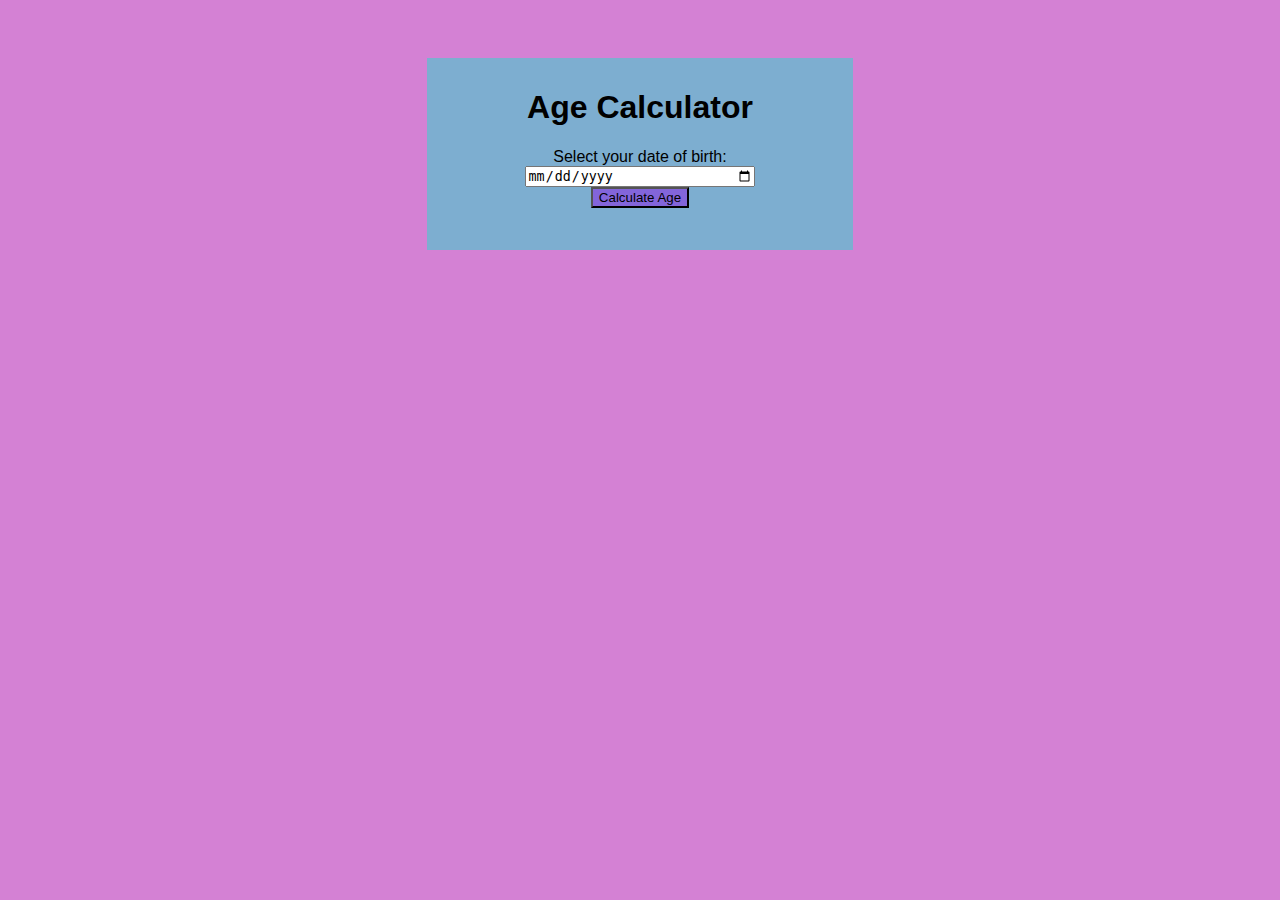
<file: Age calculator/index.html>
<!DOCTYPE html>
<html lang="en">
<head>
    <meta charset="UTF-8">
    <meta name="viewport" content="width=device-width, initial-scale=1.0">
    <title>Age-Calculator</title>
    <link rel="stylesheet" href="style.css">
</head>
<body>
    <div class="container">
        <h1>Age Calculator</h1>
        <label for="dob">Select your date of birth:</label>
        <input type="date" name="dob" id="dob">
        <button onclick="calculateAge()">Calculate Age</button>

        <p id="result"></p>
    </div>

    <script src="script.js"></script>
</body>
</html>
</file>
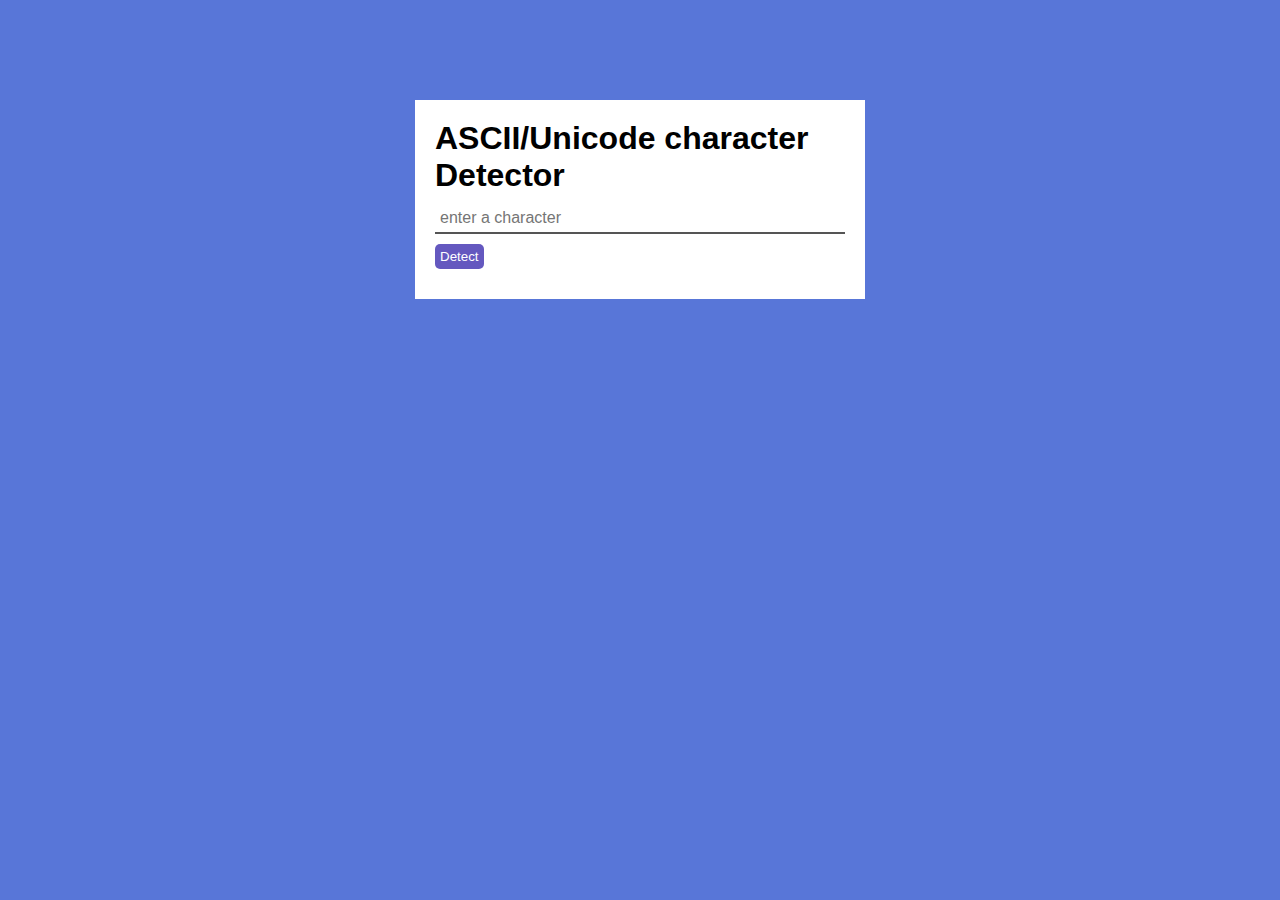
<file: ASCII-Unicode Character Detector/index.html>
<!DOCTYPE html>
<html lang="en">
<head>
    <meta charset="UTF-8">
    <meta name="viewport" content="width=device-width, initial-scale=1.0">
    <title>ASCII/Unicode character Detector</title>
    <link rel="stylesheet" href="style.css">
</head>
<body>
    <div class="container">
        <h1>ASCII/Unicode character Detector</h1>
        <input type="text" id="characterInput" maxlength="1" placeholder="enter a character">
        <button onclick="detectCharacter()">Detect</button>
        <p id="result"></p>
    </div>
    <script src="script.js"></script>
</body>
</html>
</file>
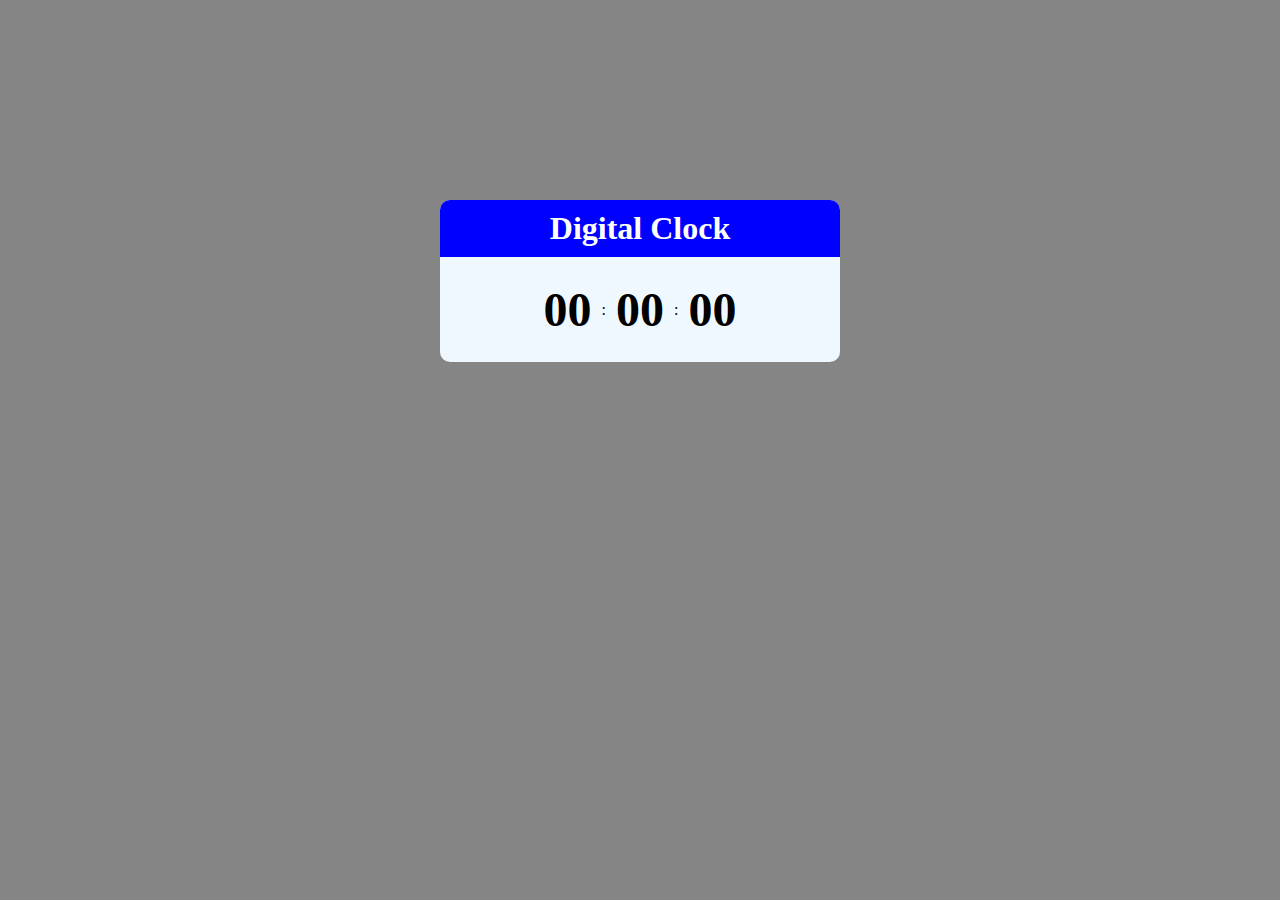
<file: Digital Clock/index.html>
<!DOCTYPE html>
<html lang="en">
  <head>
    <meta charset="UTF-8" />
    <meta name="viewport" content="width=device-width, initial-scale=1.0" />
    <title>Digital Clock</title>
    <link rel="stylesheet" href="style.css" />
  </head>
  <body>
    <div class="container">
      <div class="header">
        <h1>Digital Clock</h1>
      </div>
      <div class="clock">
        <span class="time-element" id="hours">00</span><span class="colon">:</span>
        <span class="time-element" id="minutes">00</span><span class="colon">:</span>
        <span class="time-element" id="seconds">00</span>
      </div>
    </div>
    <script src="script.js"></script>
  </body>
</html>
</file>
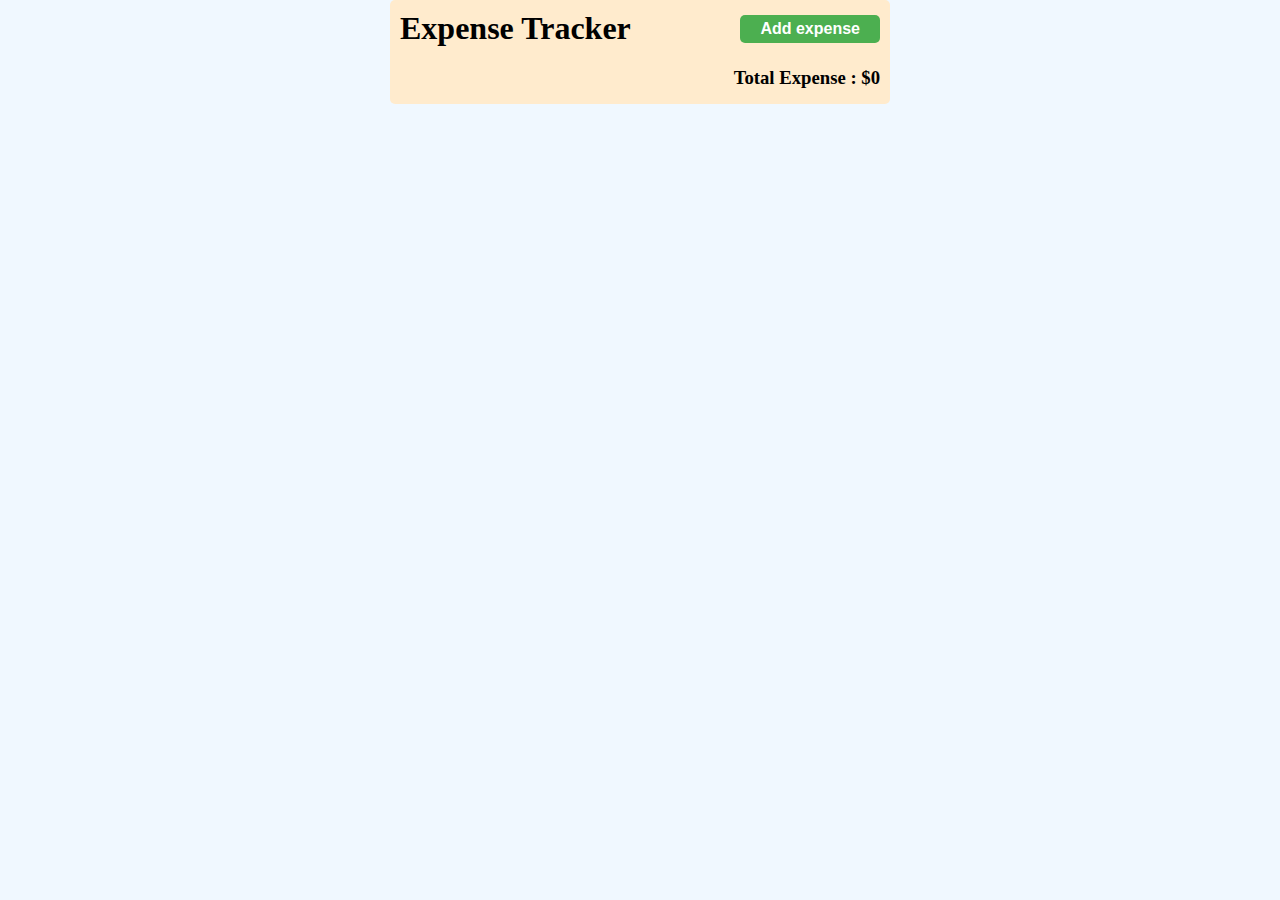
<file: expense tracker/index.html>
<!DOCTYPE html>
<html lang="en">
<head>
    <meta charset="UTF-8">
    <meta name="viewport" content="width=device-width, initial-scale=1.0">
    <title>Expense Tracker</title>
    <link rel="stylesheet" href="style.css">
</head>
<body>
    <div class="expense-container">
        <div class="expense-header">
            <h1>Expense Tracker</h1>
            <button onclick=addExpense()>Add expense</button>
        </div>
        <ul class="expense-list" id="expense-list">
        </ul>
        <div class="total-expense" id="total-expense">
            <h3>Total Expense : $0</h3>
        </div>
    </div>

    <script src="script.js"></script>
</body>
</html>
</file>
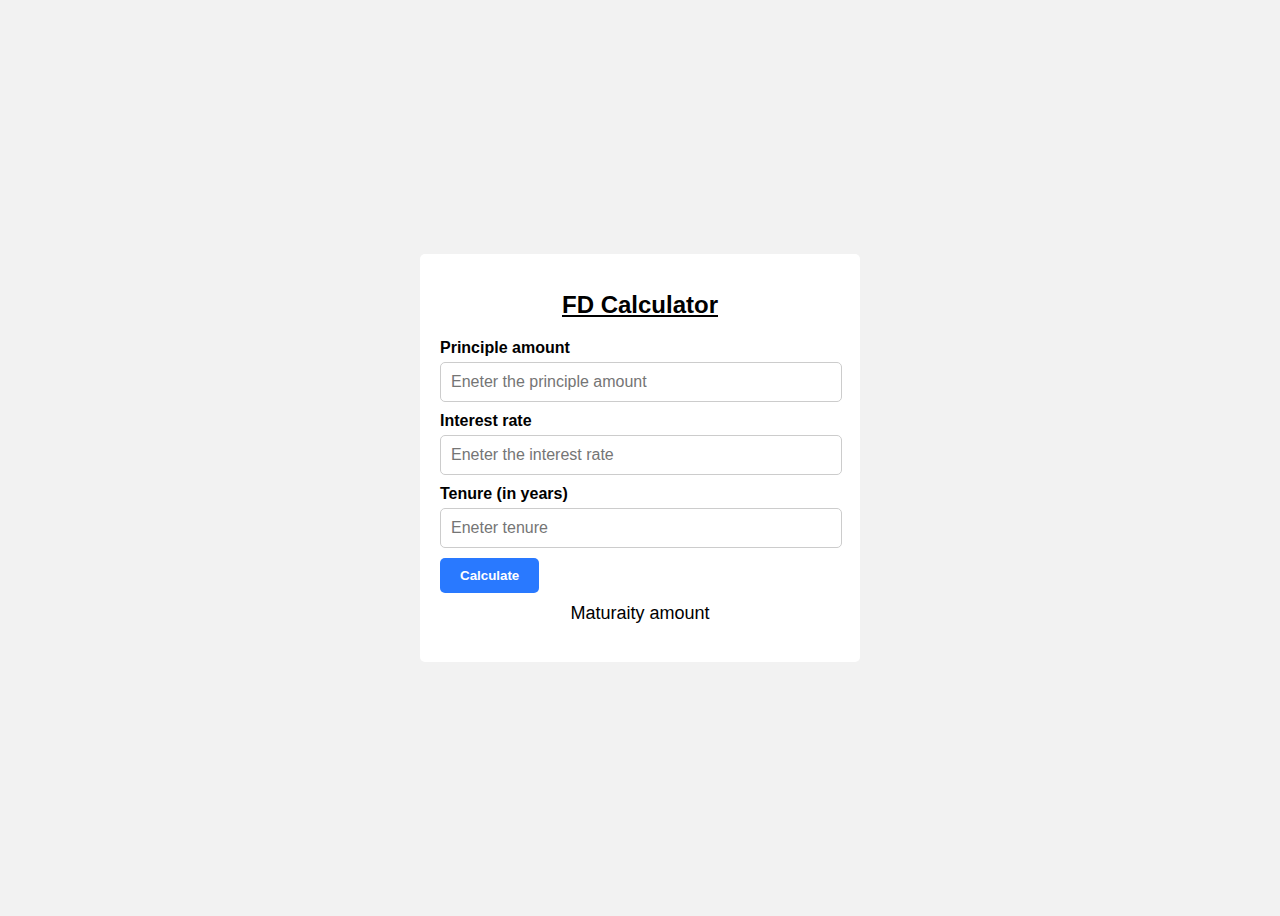
<file: FD calculator/index.html>
<!DOCTYPE html>
<html lang="en">
<head>
    <meta charset="UTF-8">
    <meta name="viewport" content="width=device-width, initial-scale=1.0">
    <title>FD Calculator</title>
    <link rel="stylesheet" href="style.css">
</head>
<body>
    <div class="container">
        <h1>FD Calculator</h1>
        <div class="form-group">
            <label for="principle">Principle amount</label>
            <input type="number" id="principle" placeholder="Eneter the principle amount">
        </div>
        <div class="form-group">
            <label for="interestRate">Interest rate</label>
            <input type="number" id="interestRate" placeholder="Eneter the interest rate">
        </div>
        <div class="form-group">
            <label for="tenure">Tenure (in years)</label>
            <input type="number" id="tenure" placeholder="Eneter tenure">
        </div>
        <button id="calculateBtn" class="calculate-btn" >Calculate</button>
        <p id="result" class="result">Maturaity amount</p>
    </div>


    <script src="script.js"></script>
</body>
</html>
</file>
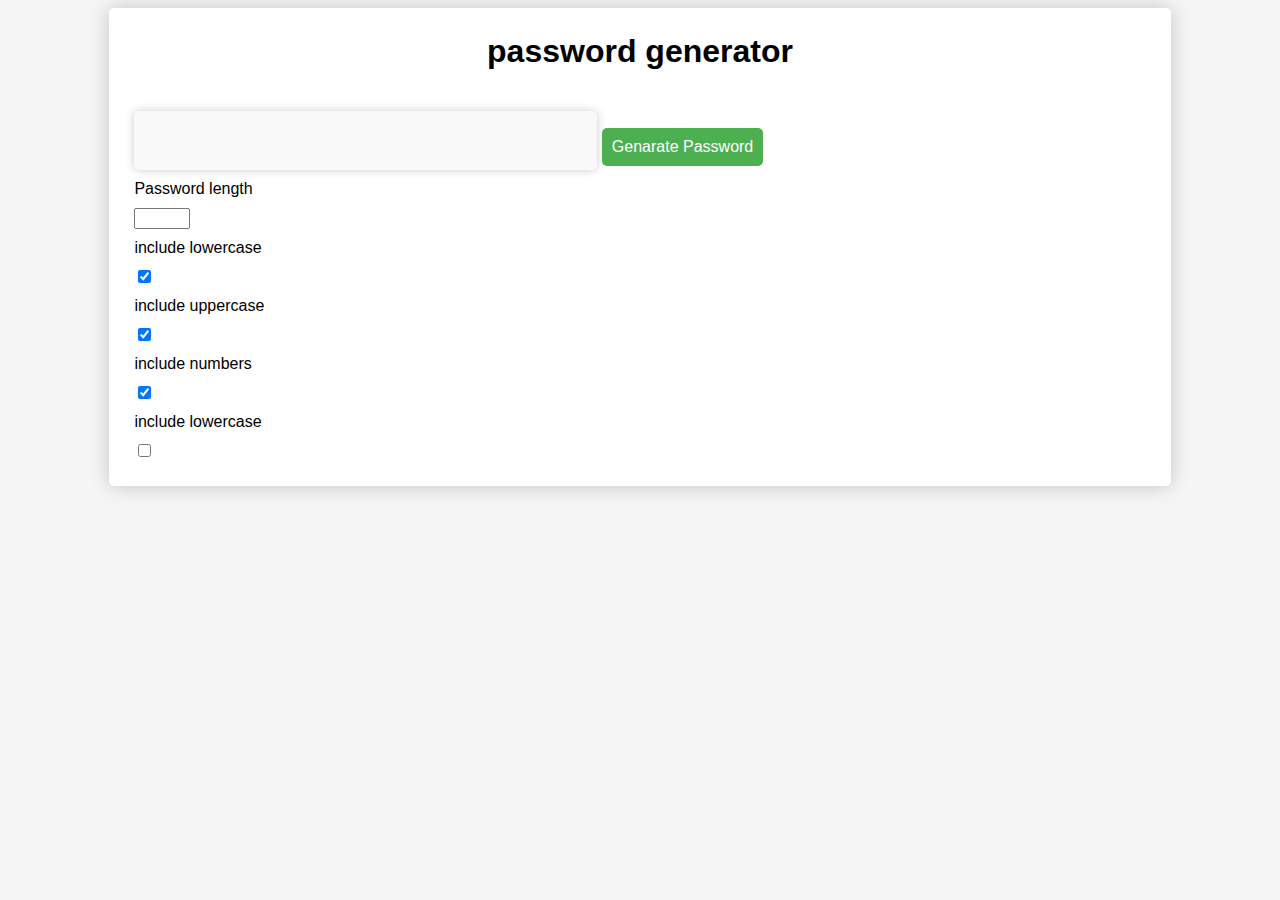
<file: Password Generator/index.html>
<!DOCTYPE html>
<html lang="en">
<head>
    <meta charset="UTF-8">
    <meta name="viewport" content="width=device-width, initial-scale=1.0">
    <title>password generator</title>
    <link rel="stylesheet" href="style.css">
</head>
<body>
    <div class="container">
        <h1>password generator</h1>
        <div class="password">
            <input type="text" id="passsword" readonly>
            <button type="button" id="generate">Genarate Password</button>
        </div>
        <div class="options">
            <label for="length">Password length</label>
            <input type="number" id="length" min="8" max="64">

            <label for="lowercase">include lowercase</label>
            <input type="checkbox" name="lowercase" id="lowercase" checked>

            <label for="uppercase">include uppercase</label>
            <input type="checkbox" name="uppercase" id="uppercase" checked>

            <label for="numbers">include numbers</label>
            <input type="checkbox" name="numbers" id="numbers" checked>

            <label for="symbols">include lowercase</label>
            <input type="checkbox" name="symbols" id="symbols" >
        </div>
    </div>
    <!-- javascript -->
    <script src="./script.js"></script>
</body>
</html>
</file>
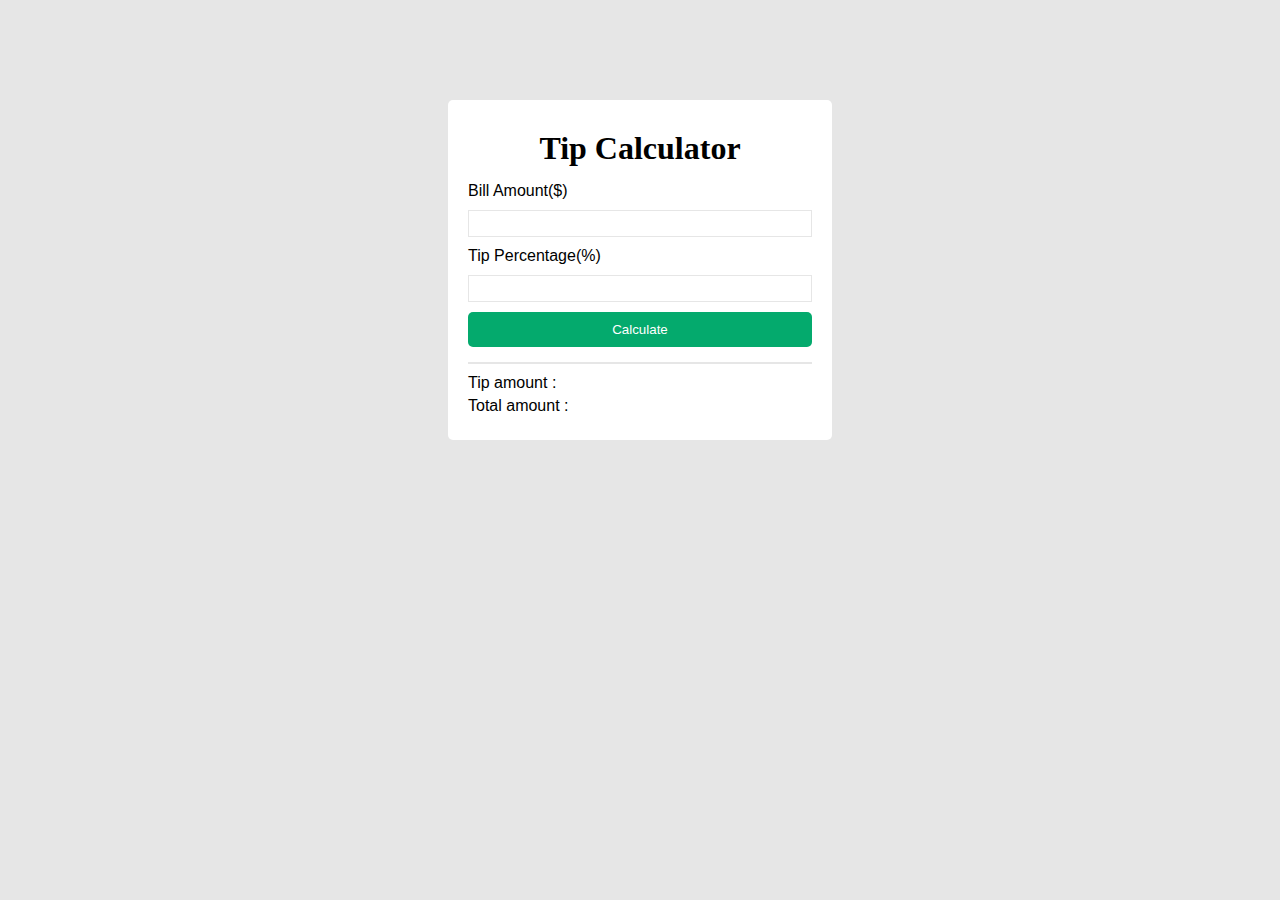
<file: Tip-Calculator/index.html>
<!DOCTYPE html>
<html lang="en">
  <head>
    <meta charset="UTF-8" />
    <meta name="viewport" content="width=device-width, initial-scale=1.0" />
    <title>Tip-Calculator</title>
    <!-- add icon link -->
    <link rel="icon" href="images/favicon.ico" type="image/x-icon" />
    <link rel="stylesheet" href="style.css" />
  </head>
  <body>
    <div class="container">
      <h1>Tip Calculator</h1>
      <div class="form">
        <label for="bill">Bill Amount($)</label>
        <input type="number" name="bill" id="bill" />
        <label for="tip">Tip Percentage(%)</label>
        <input type="number" name="tip" id="tip">
        <input type="submit" value="Calculate" onclick=calculate()>
      </div>
      <hr>
      <p>Tip amount : <span id="tip-amount"></span></p>
      <p>Total amount : <span id="total-amount"></span></p>
    </div>
    <script src="script.js"></script>
  </body>
</html>
</file>
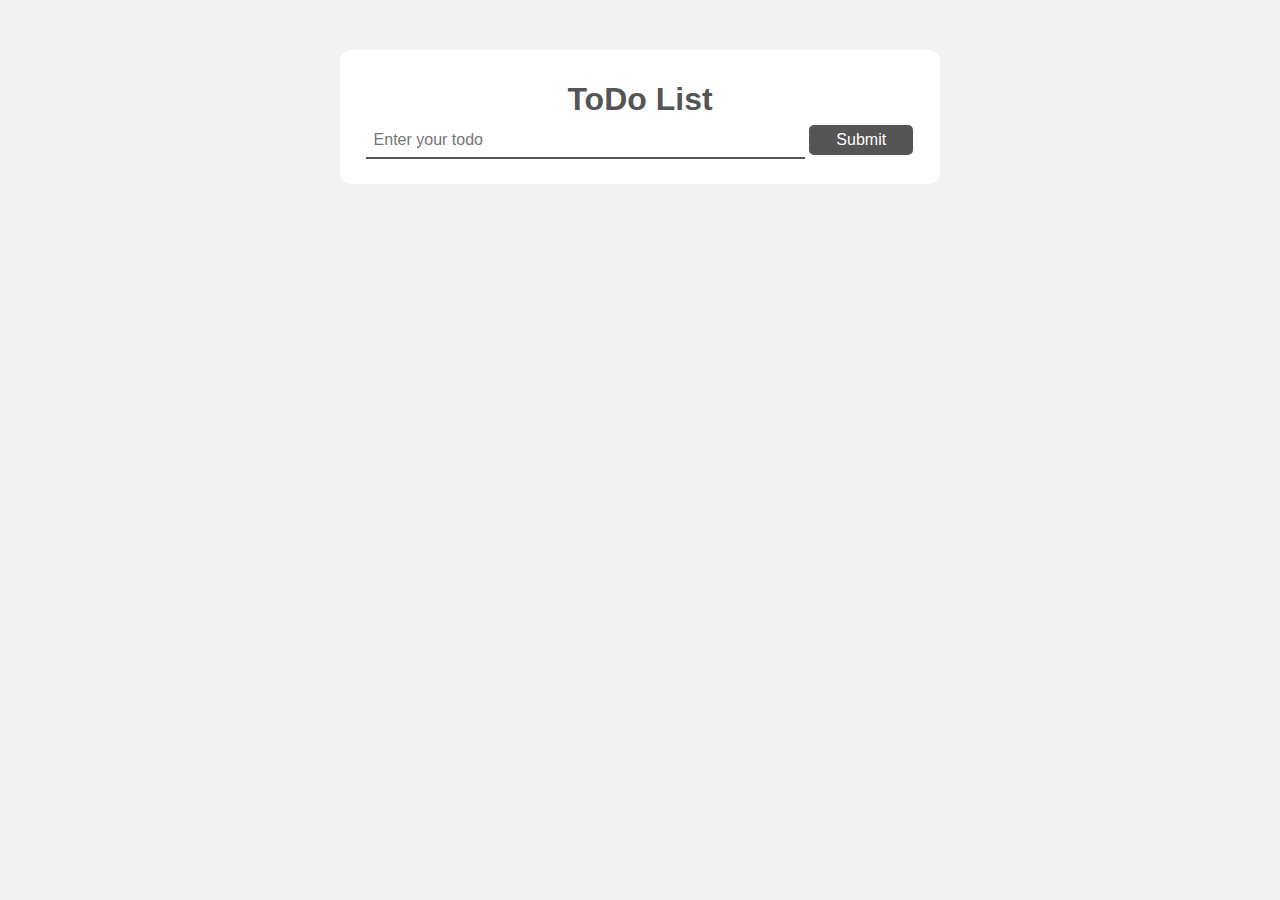
<file: ToDo app/index.html>
<!DOCTYPE html>
<html lang="en">
  <head>
    <meta charset="UTF-8" />
    <meta name="viewport" content="width=device-width, initial-scale=1.0" />
    <title>To-Do</title>
    <link rel="stylesheet" href="style.css" />
  </head>
  <body>
    <div class="container">
      <h1>ToDo List</h1>

      <form class="input-container" onsubmit="return false">
        <input type="text" name="item" id="newToDo" placeholder="Enter your todo"/>
        <!-- <button id="addBtn">Add</button> -->
        <input type="submit" id="addBtn">
      </form>

      <ul id="todolist"></ul>
    </div>
    <script src="script.js"></script>
  </body>
</html>
</file>
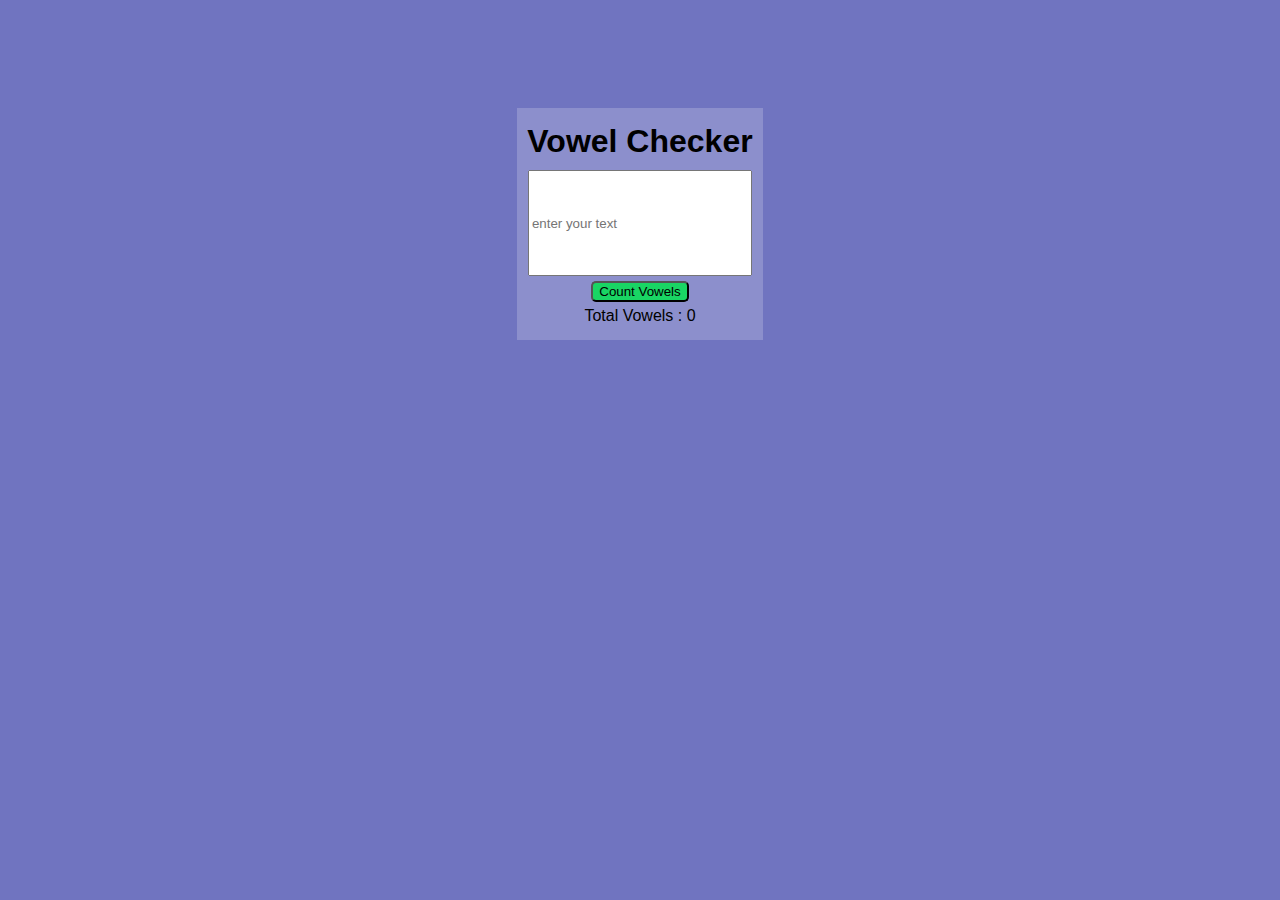
<file: vowel-checker/index.html>
<!DOCTYPE html>
<html lang="en">
<head>
    <meta charset="UTF-8">
    <meta name="viewport" content="width=device-width, initial-scale=1.0">
    <title>Vowel Checker</title>
    <link rel="stylesheet" href="style.css">
</head>
<body>
    <div class="container">
        <h1>Vowel Checker</h1>
        <input type="text" id="inputText" placeholder="enter your text">
        <button id="count" onclick="getCount()">Count Vowels</button>
        <p>Total Vowels : <span id="result">0</span></p>
    </div>

    <script src="script.js"></script>
</body>
</html>
</file>
<file: Age calculator/style.css>
body{
    background-color: rgb(212, 129, 212);
    font-family: Arial, Helvetica, sans-serif;
    display: flex;
    justify-content: center;
    align-items: center;
}

.container{
    background-color: rgba(66, 205, 205,0.6);
    margin: 50px auto;
    justify-content: center;
    display: flex;
    flex-direction: column;
    align-items: center;
    padding: 10px 100px;
}

.container:hover{
    box-shadow: 0px 4px 10px rgba(0, 0, 0, 0.2) ;
}

button{
    background-color: rgba(137, 43, 226, 0.555);
}

input{
    width: 100%;
}
</file>
<file: ASCII-Unicode Character Detector/style.css>
*{
    margin: 0;
    padding: 0;
    box-sizing: border-box;
}

body{
    font-family: Arial, Helvetica, sans-serif;
    background-color: #5876d8;
}

.container{
    background-color: #fff;
    max-width: 450px;
    padding: 20px;
    margin: 100px auto;
}

h1{
    margin-bottom: 10px;
}

input{
    width: 100%;
    margin-bottom: 10px;
    border: 0px 0px 5px 0px;
    outline: 0;
    border-width: 0 0 2px;
    border-color: #555;
    font-size: 16px;
    padding: 5px;
}

button{
    cursor: pointer;
    background-color: #6458bf;
    color: #fff;
    padding: 5px;
    border: none;
    border-radius: 5px;
    margin-bottom: 10px;

}
</file>
<file: Digital Clock/style.css>
*{
    padding: 0;
    margin: 0;
    box-sizing: border-box;
}

body{
    background-color: rgb(133, 133, 133);
}

.container{
    max-width: 400px;
    background-color: aliceblue;
    border-radius: 10px;
    margin: 200px auto;
    justify-content: center;
}

.header h1{
    color: white;
    background-color: blue;
    text-align: center;
    padding: 10px;
    overflow: hidden;
    border-top-left-radius: 10px;
    border-top-right-radius: 10px;

}

.clock{
    display: flex;
    padding: 25px;
    align-items: center;
    justify-content: center;
}

.time-element{
    font-size: 48px;
    font-weight: bold;
    color: black;
    margin: 0px 10px;
}
</file>
<file: expense tracker/style.css>
*{
    padding: 0;
    margin: 0;
    box-sizing: border-box;
}

body{
    background-color: aliceblue;
}


.expense-container{
    background-color: blanchedalmond;
    max-width: 500px;
    margin: 0 auto;
    padding: 10px;
    border-radius: 5px;
}

.expense-list{
    list-style: none;
    margin-bottom: 10px;
}

.expense-item{
    display: flex;
    justify-content: space-between;
    background-color: #f2f2f2;
    padding: 5px;
    font-weight: bold;
    align-items: center;
}

.expense-item button{
    border-radius: 50%;
    background-color: red;
    padding: 2px;
}

.expense-header{
    display: flex;
    justify-content: space-between;
    align-items: center;
    margin-bottom: 20px;
}

.expense-header button{
    float: right;
    background-color: #4caf50;
    color: white;
    border-radius: 5px;
    border: none;
    padding: 5px 20px;
    font-size: 16px;
    font-weight: 600;
    cursor: pointer;
    transition: background-color 0.3s ease;
}

.total-expense{
    text-align: right;
    margin-bottom: 5px;
}
</file>
<file: FD calculator/style.css>
body{
    font-family: Arial, sans-serif;
    background-color: #f2f2f2;
    display: flex;
    justify-content: center;
    align-items: center;
    height: 100vh;
}

.container{
    background-color: #ffffff;
    border-radius: 5px;
    padding: 20px;
    box-shadow: 0px 0px 0px rgba(193,193,193,0.1);
    max-width: 400px;
    width: 100%;
}

.container:hover{
    box-shadow: 5px 5px 10px rgba(0,0,0,0.1);
}

h1{
    font-size: 24px;
    text-align: center;
    text-decoration: underline;
    margin-bottom: 20px;
}

.form-group{
    margin-bottom: 10px;
}

.form-group label{
    display: block;
    font-weight: bold;
    margin-bottom: 5px;
}

.form-group input{
    width: 95%;
    padding: 10px;
    font-size: 16px;
    border: 1px solid #ccc;
    border-radius: 5px;
}

.result{
    font-size: 18px;
    text-align: center;
    margin-top: 10px;
}

.calculate-btn{
    padding: 10px 20px;
    background-color: #2979ff;
    color: #fff ;
    border: none;
    font-weight: bolder;
    border-radius: 5px;
    cursor: pointer;
}

.calculate-btn:hover{
    background-color: #448Aff;

}
</file>
<file: Password Generator/style.css>
body{
    font-family: Arial, sans-serif;
    background-color: #f5f5f5;
}

.container{
    max-width: 80%;
    margin: 0 auto;
    padding: 25px;
    border-radius: 5px;
    box-shadow: 0px 0px 20px rgba(0, 0, 0, 0.2);
    background-color: #fff;
}

h1{
    text-align: center;
    margin-top: 0px;
}

label{
    display: flex;
    align-items: center;
    margin: 10px 0px;
}

#passsword{
    margin-top: 20px;
    font-size: 34px;
    text-align: center;
    padding: 10px;
    border: none;
    border-radius: 5px;
    background-color: #f9f9f9;
    box-shadow: 0px 0px 10px rgba(0, 0, 0, 0.2);
}

#generate{
    margin-top: 0px;
    background-color: #4caf50;
    color: white;
    border: none;
    border-radius: 5px;
    padding: 10px;
    font-size: 16px;
}

#generate:hover{

    background-color: #3e8e41;
}
</file>
<file: Tip-Calculator/style.css>
*{
    margin: 0;
    padding: 0;
    box-sizing: border-box;

}


body{
    background: rgb(230, 230, 230);
    font-family: sans-serif,Arial, Helvetica;
}

.container{
    background-color: white;
    width: 30%;
    margin: 100px auto;
    padding: 20px;
    border-radius: 5px;
    border: none;
}

.container:hover{
    box-shadow: 0px 4px 10px rgba(0, 0, 0, 0.2) ;
}

.form{
    display: flex;
    flex-direction: column;
}

.container h1{
    text-align: center;
    font-family: fantasy;
    margin: 10px 0;
}

.form *{
    margin: 5px 0;
}

.form input[type=number]{
    /* height: 50px; */
    padding: 5px;
    border: 1px solid rgb(230, 230, 230) ;
}

.container p{
    margin: 5px 0;
}

hr{
    margin: 10px 0;
    border: 1px solid rgb(230, 230, 230) ;
}


.form input[type=submit]{
    background: #04AA6D;
    border: none;
    padding: 10px;
    border-radius: 5px;
    color: white;
}
</file>
<file: ToDo app/style.css>
*{
    padding: 0;
    margin: 0;
    box-sizing: border-box;
}

body{
    font-family: Arial, Helvetica, sans-serif;
    background-color: #f2f2f2;
}

.container{
    max-width: 600px;
    margin: 50px auto;
    background-color: white;
    padding: 2%;
    border-radius: 10px;
}

.container h1{
    text-align: center;
    margin: 5px 0;
    /* font-style: italic; */
    color: #555;
}

.container input[type="text"]{
    /* border: none; */
    padding: 8px;
    font-size: 16px;
    border-radius: 2px solid #ccc;
    width: 80%;
    outline: 0;
    border-width: 0 0 2px;
    border-color: #555;
}

.container input[type="submit"]{
    width: 19%;
    font-size: 16px;
    padding: 6px;
    border-radius: 5px;
    border: none;
    background-color: #555;
    color: white;
    cursor: pointer;
}

.container button:hover{
    background-color: #333;
}

li{
    list-style: none;
    background-color: #f2f2f2;
    padding: 5px;
    margin: 5px 0;
    border-radius: 5px;
    color: #555;
    display: flex;
    justify-content: space-between;
    align-items: center;
}

.delete-todo-btn{
    background-color: red;
    color: white;
    border: none;
    border-radius: 3px;
    cursor: pointer;
    padding: 5px;
}
.delete-todo-btn:hover{
    background-color: rgb(215, 0, 0);
}
</file>
<file: vowel-checker/style.css>
body{
    background: #7074c0;
    font-family: Arial, Helvetica, sans-serif;
    display: flex;
    justify-content: center;
    align-items: center;
}

/* .container{
    background-color: rgba(255, 255, 255, 0.2);
    backdrop-filter: blur(10px);
    box-shadow: 0px 0px 10px rgba(0, 0, 0, 0.2) ;
    border-radius: 10px;
    padding: 20px;
    display: flex;
    flex-direction: column;
    align-items: center;

} */

.container:hover{
    box-shadow: 0px 4px 10px rgba(0, 0, 0, 0.2) ;
    /* text-align: center; */

}

.container{
    background-color: rgba(255, 255, 255, 0.2);
    margin: 100px auto;
    justify-content: center;
    display: flex;
    flex-direction: column;
    align-items: center;
    padding: 10px;
}

.container p,h1{
    margin: 5px auto;
}

.container input{
    width: 96%;
    margin: 5px 2%;
    height: 100px;
    color: #d51919;
}

.container button{
    border-radius: 5px;
    background: #19d564;
}
</file>
